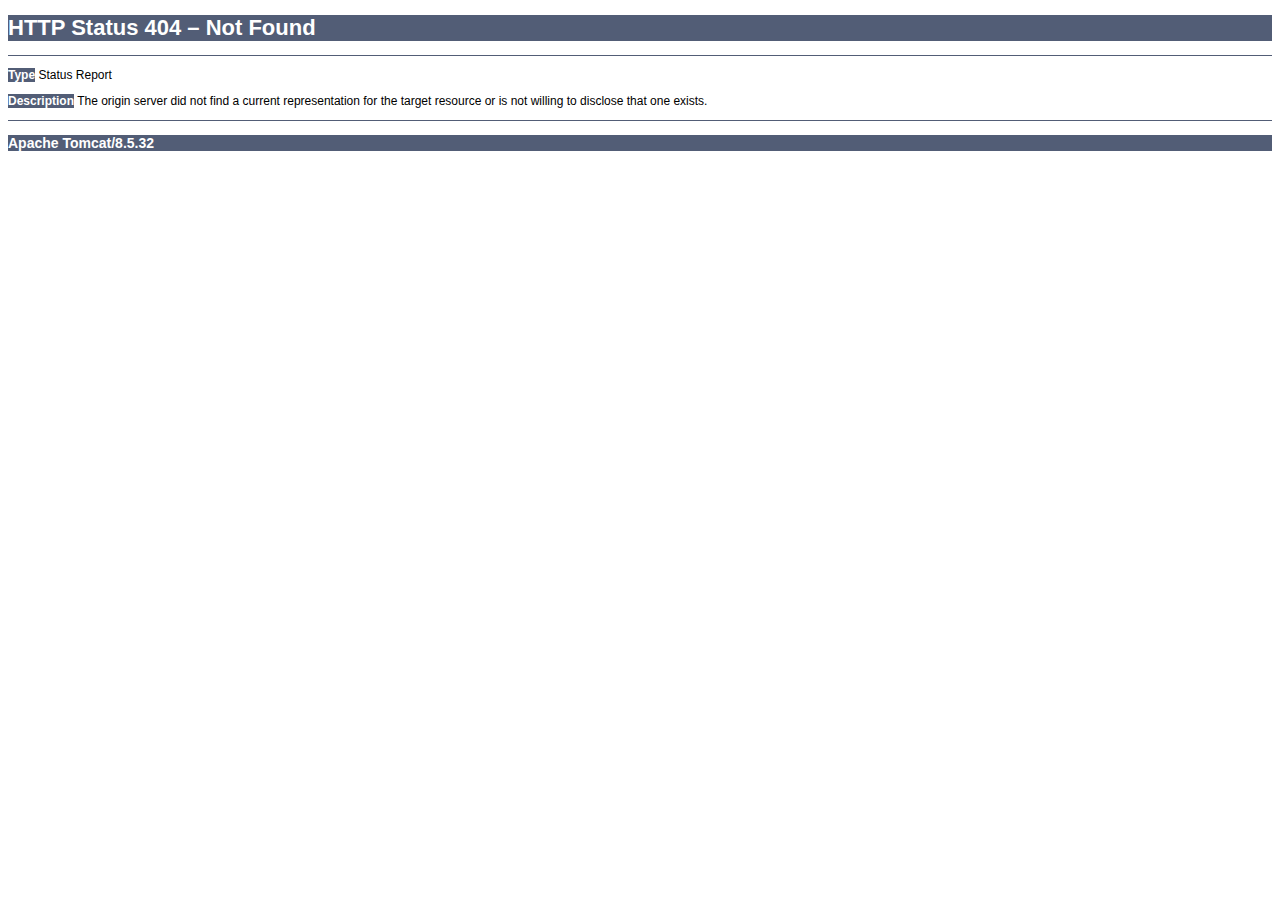
<file: spring-movie/.idea/httpRequests/2018-09-06T014017.404.html>
<!doctype html>
<html lang="en">
<head><title>HTTP Status 404 – Not Found</title>
    <style type="text/css">h1 {
        font-family: Tahoma, Arial, sans-serif;
        color: white;
        background-color: #525D76;
        font-size: 22px;
    }

    h2 {
        font-family: Tahoma, Arial, sans-serif;
        color: white;
        background-color: #525D76;
        font-size: 16px;
    }

    h3 {
        font-family: Tahoma, Arial, sans-serif;
        color: white;
        background-color: #525D76;
        font-size: 14px;
    }

    body {
        font-family: Tahoma, Arial, sans-serif;
        color: black;
        background-color: white;
    }

    b {
        font-family: Tahoma, Arial, sans-serif;
        color: white;
        background-color: #525D76;
    }

    p {
        font-family: Tahoma, Arial, sans-serif;
        background: white;
        color: black;
        font-size: 12px;
    }

    a {
        color: black;
    }

    a.name {
        color: black;
    }

    .line {
        height: 1px;
        background-color: #525D76;
        border: none;
    }</style>
</head>
<body><h1>HTTP Status 404 – Not Found</h1>
<hr class="line"/>
<p><b>Type</b> Status Report</p>
<p><b>Description</b> The origin server did not find a current representation for the target resource or is not willing
    to disclose that one exists.</p>
<hr class="line"/>
<h3>Apache Tomcat/8.5.32</h3></body>
</html>
</file>
